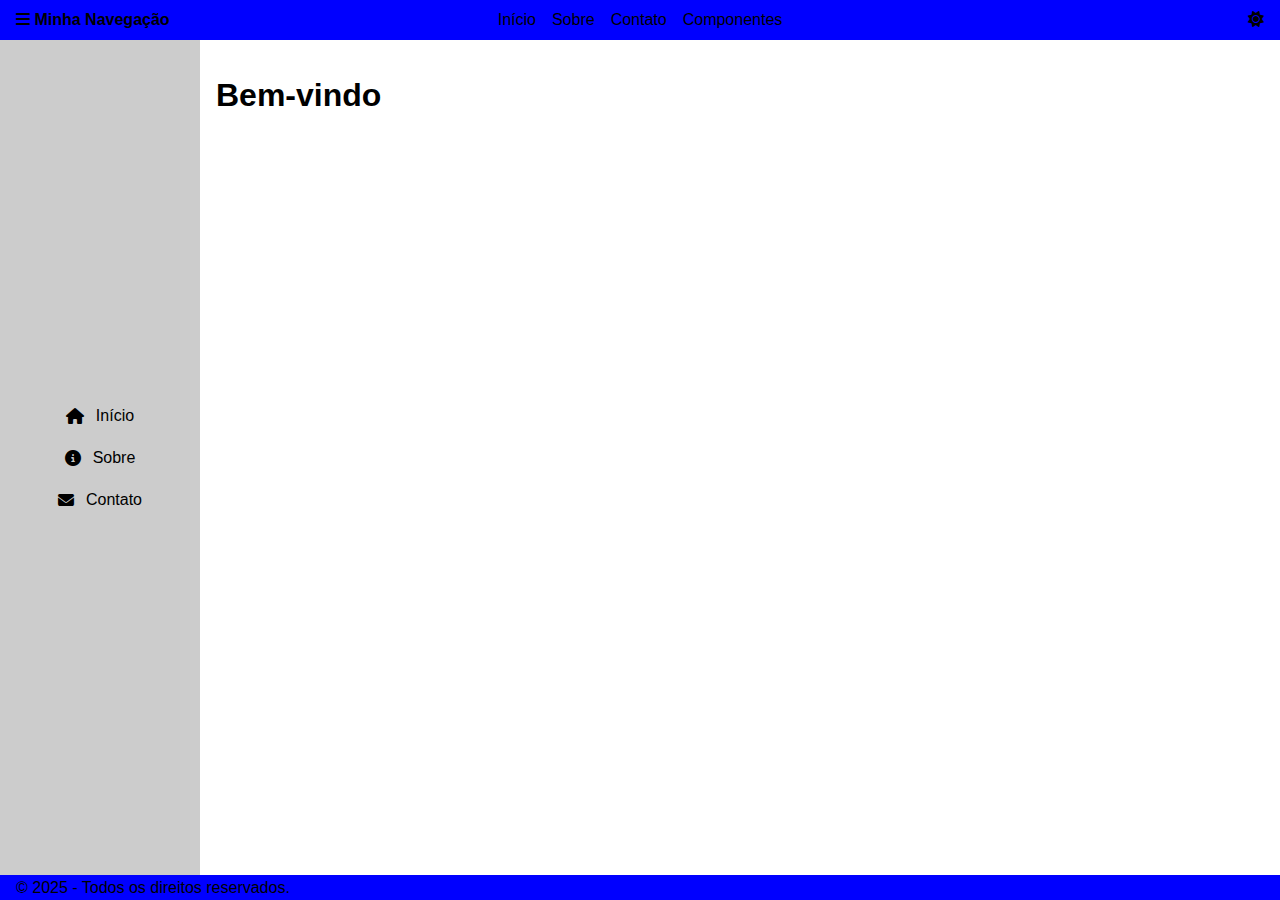
<file: html/index.html>
<!DOCTYPE html>
<html lang="pt">

<head>
    <meta charset="UTF-8" />
    <meta name="viewport" content="width=device-width, initial-scale=1.0" />
    <title>Template com Tema</title>

    <link rel="stylesheet" href="css/config.css" />
    <link id="theme-style" rel="stylesheet" href="css/theme-light.css">
    <link rel="stylesheet" href="https://cdnjs.cloudflare.com/ajax/libs/font-awesome/6.5.0/css/all.min.css">

    <script defer src="js/script.js"></script>
</head>

<body>
    <div id="navbar"></div>
    <div class="layout">
        <div id="sidebar"></div>
        <main>
            <h1>Bem-vindo</h1>
        </main>
    </div>
    <div id="footer"></div>
</body>

</html>
</file>
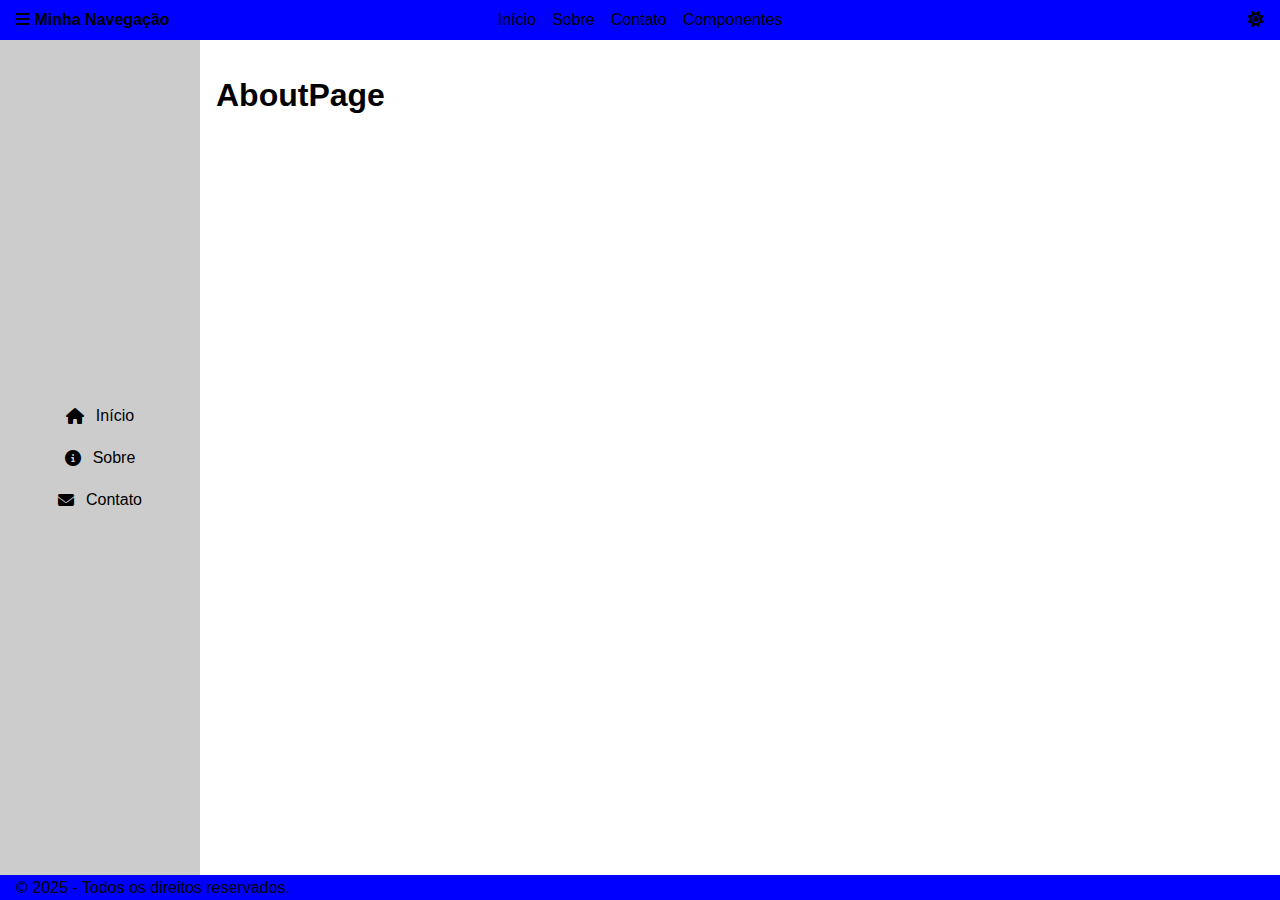
<file: html/about.html>
<!DOCTYPE html>
<html lang="pt">

<head>
    <meta charset="UTF-8" />
    <meta name="viewport" content="width=device-width, initial-scale=1.0" />
    <title>Template com Tema</title>
    <link rel="stylesheet" href="css/config.css" />
    <link id="theme-style" rel="stylesheet" href="css/theme-light.css">
    <link rel="stylesheet" href="https://cdnjs.cloudflare.com/ajax/libs/font-awesome/6.5.0/css/all.min.css">

    <script defer src="js/script.js"></script>
</head>

<body>
    <div id="navbar"></div>
    <div class="layout">
        <div id="sidebar"></div>
        <main>
            <h1>AboutPage</h1>
        </main>
    </div>
    <div id="footer"></div>
</body>

</html>
</file>
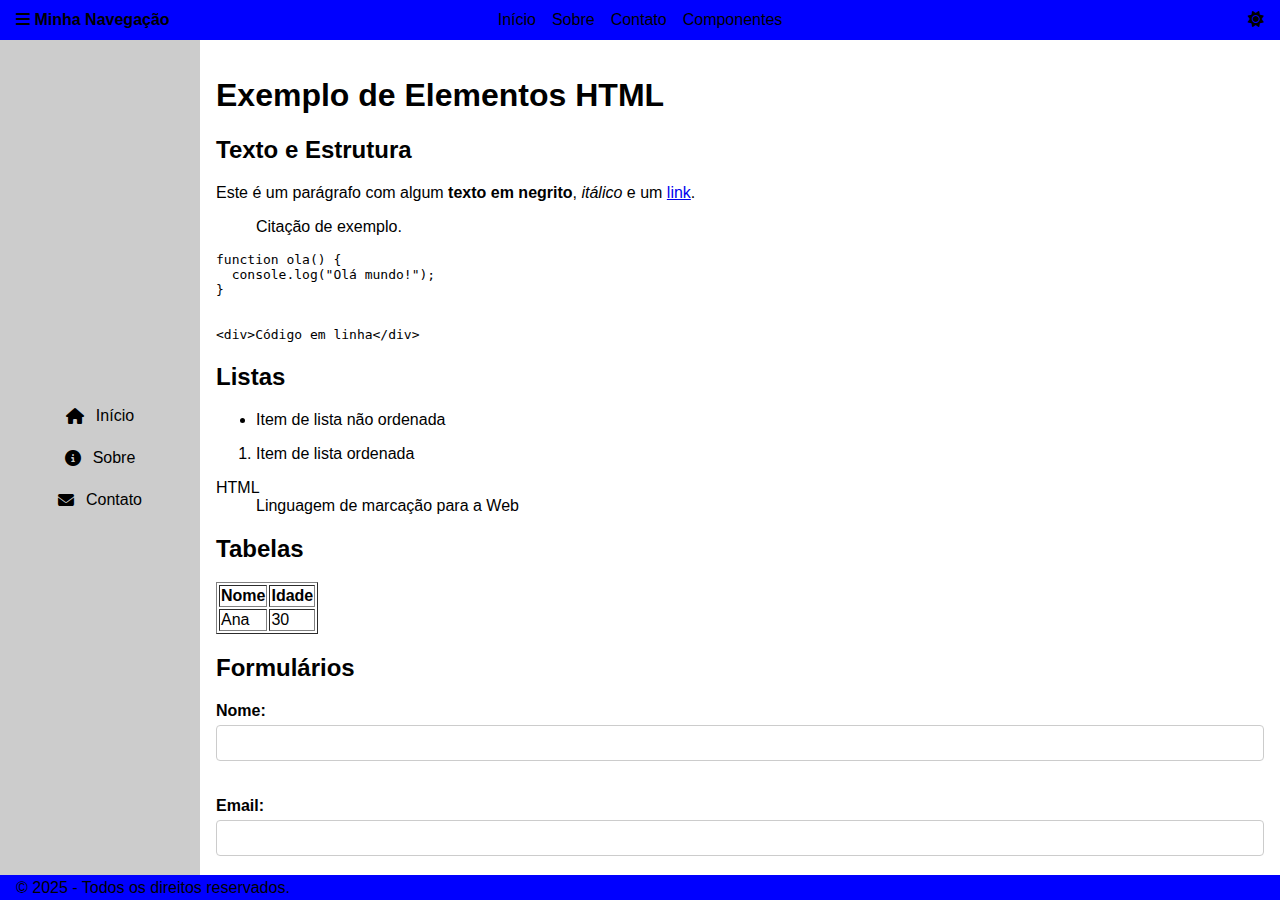
<file: html/componentes.html>
<!DOCTYPE html>
<html lang="pt">

<head>
    <meta charset="UTF-8">
    <title>Exemplos de Elementos HTML</title>
    <meta name="viewport" content="width=device-width, initial-scale=1.0" />
    <link rel="stylesheet" href="css/config.css" />
    <link id="theme-style" rel="stylesheet" href="css/theme-light.css">

    <link rel="stylesheet" href="https://cdnjs.cloudflare.com/ajax/libs/font-awesome/6.5.0/css/all.min.css">

    <script defer src="js/script.js"></script>
</head>

<body>
    <div id="navbar"></div>
    <div class="layout">
        <div id="sidebar"></div>

        <main>
            <h1>Exemplo de Elementos HTML</h1>
            <section>
                <h2>Texto e Estrutura</h2>
                <p>Este é um parágrafo com algum <strong>texto em negrito</strong>, <em>itálico</em> e um <a
                        href="#">link</a>.</p>
                <blockquote>Citação de exemplo.</blockquote>
                <pre>
function ola() {
  console.log("Olá mundo!");
}
                </pre>
                <code>&lt;div&gt;Código em linha&lt;/div&gt;</code>
            </section>

            <!-- <section>
            <h2>Imagens e Multimédia</h2>
            <img src="https://via.placeholder.com/150" alt="Imagem de exemplo">
            <audio controls>
                <source src="audio.mp3" type="audio/mpeg">
                Seu navegador não suporta áudio.
            </audio>
            <video width="320" height="240" controls>
                <source src="video.mp4" type="video/mp4">
                Seu navegador não suporta vídeo.
            </video>
        </section> -->

            <section>
                <h2>Listas</h2>
                <ul>
                    <li>Item de lista não ordenada</li>
                </ul>
                <ol>
                    <li>Item de lista ordenada</li>
                </ol>
                <dl>
                    <dt>HTML</dt>
                    <dd>Linguagem de marcação para a Web</dd>
                </dl>
            </section>

            <section>
                <h2>Tabelas</h2>
                <table border="1">
                    <thead>
                        <tr>
                            <th>Nome</th>
                            <th>Idade</th>
                        </tr>
                    </thead>
                    <tbody>
                        <tr>
                            <td>Ana</td>
                            <td>30</td>
                        </tr>
                    </tbody>
                </table>
            </section>

            <section>
                <h2>Formulários</h2>
                <form action="#">
                    <label for="nome">Nome:</label>
                    <input type="text" id="nome" name="nome"><br><br>

                    <label for="email">Email:</label>
                    <input type="email" id="email" name="email"><br><br>

                    <label for="msg">Mensagem:</label><br>
                    <textarea id="msg" name="msg"></textarea><br><br>

                    <label>
                        <input type="checkbox" name="aceito"> Aceito os termos
                    </label><br>

                    <label>
                        <input type="radio" name="sexo" value="M"> Masculino
                    </label>
                    <label>
                        <input type="radio" name="sexo" value="F"> Feminino
                    </label><br><br>

                    <select name="pais">
                        <option value="pt">Portugal</option>
                        <option value="br">Brasil</option>
                    </select><br><br>

                    <button type="submit">Enviar</button>
                </form>
            </section>

            <section>
                <h2>Formulários e Controles</h2>
                <form action="#">
                    <label for="text">Texto:</label>
                    <input type="text" id="text" name="text"><br><br>

                    <label for="password">Palavra-passe:</label>
                    <input type="password" id="password" name="password"><br><br>

                    <label for="email">Email:</label>
                    <input type="email" id="email" name="email"><br><br>

                    <label for="url">URL:</label>
                    <input type="url" id="url" name="url"><br><br>

                    <label for="number">Número:</label>
                    <input type="number" id="number" name="number"><br><br>

                    <label for="range">Intervalo:</label>
                    <div class="row">
                        <div class="col-3">
                            <input type="range" id="range" name="range" min="0" max="100"><br><br>
                        </div>
                    </div>

                    <label for="date">Data:</label>
                    <input type="date" id="date" name="date"><br><br>

                    <label for="time">Hora:</label>
                    <input type="time" id="time" name="time"><br><br>

                    <label for="color">Cor:</label>
                    <input type="color" id="color" name="color"><br><br>

                    <label for="file">Ficheiro:</label>
                    <input type="file" id="file" name="file"><br><br>

                    <label for="select">Selecionar:</label>
                    <select id="select" name="select">
                        <option value="1">Opção 1</option>
                        <option value="2">Opção 2</option>
                    </select><br><br>

                    <label for="textarea">Mensagem:</label><br>
                    <textarea id="textarea" name="textarea" rows="4" cols="30"></textarea><br><br>

                    <div class="radio-group">
                        <label><input type="radio" name="sexo" value="M"> Masculino</label>
                        <label><input type="radio" name="sexo" value="F"> Feminino</label>
                    </div>

                    <div class="checkbox-group">
                        <label><input type="checkbox" name="aceito"> Aceito os termos</label>
                        <label><input type="checkbox" name="newsletter"> Quero receber newsletter</label>
                    </div>

                    <button type="submit">Submeter</button>
                    <button type="reset">Repor</button>
                    <button type="button" onclick="alert('Botão clicado!')">Clique aqui</button>
                </form>
            </section>

            <!-- <section>
                <h2>Outros</h2>
                <details>
                    <summary>Mais informações</summary>
                    Aqui está algum conteúdo oculto.
                </details>
                <progress value="70" max="100"></progress>
                <meter value="0.6">60%</meter>
                <hr>
                <abbr title="HyperText Markup Language">HTML</abbr>
                <mark>Texto marcado</mark>
                <time datetime="2025-05-18">18 de Maio de 2025</time>
            </section> -->

            <div class="container">
                <!-- Linha 1: 1 card (col-12) -->
                <div class="row">
                    <div class="col-12">
                        <div class="card">
                            <div class="card-header">Card 1.1</div>
                            <div class="card-body">Conteúdo do card 1.1</div>
                        </div>
                    </div>
                </div>

                <!-- Linha 2: 2 cards (col-6) -->
                <div class="row">
                    <div class="col-6">
                        <div class="card">
                            <div class="card-header">Card 2.1</div>
                            <div class="card-body">Conteúdo do card 2.1</div>
                        </div>
                    </div>
                    <div class="col-6">
                        <div class="card">
                            <div class="card-header">Card 2.2</div>
                            <div class="card-body">Conteúdo do card 2.2</div>
                        </div>
                    </div>
                </div>

                <!-- Linha 3: 3 cards (col-4) -->
                <div class="row">
                    <div class="col-4">
                        <div class="card">
                            <div class="card-header">Card 3.1</div>
                            <div class="card-body">Conteúdo do card 3.1</div>
                        </div>
                    </div>
                    <div class="col-4">
                        <div class="card">
                            <div class="card-header">Card 3.2</div>
                            <div class="card-body">Conteúdo do card 3.2</div>
                        </div>
                    </div>
                    <div class="col-4">
                        <div class="card">
                            <div class="card-header">Card 3.3</div>
                            <div class="card-body">Conteúdo do card 3.3</div>
                        </div>
                    </div>
                </div>

                <!-- Linha 4: 4 cards (col-3) -->
                <div class="row">
                    <div class="col-3">
                        <div class="card">
                            <div class="card-header">Card 4.1</div>
                            <div class="card-body">Conteúdo do card 4.1</div>
                        </div>
                    </div>
                    <div class="col-3">
                        <div class="card">
                            <div class="card-header">Card 4.2</div>
                            <div class="card-body">Conteúdo do card 4.2</div>
                        </div>
                    </div>
                    <div class="col-3">
                        <div class="card">
                            <div class="card-header">Card 4.3</div>
                            <div class="card-body">Conteúdo do card 4.3</div>
                        </div>
                    </div>
                    <div class="col-3">
                        <div class="card">
                            <div class="card-header">Card 4.4</div>
                            <div class="card-body">Conteúdo do card 4.4</div>
                        </div>
                    </div>
                </div>

                <!-- Linha 5: 5 cards (col-2 e 10%) -->
                <div class="row">
                    <div class="col-2">
                        <div class="card">
                            <div class="card-header">Card 5.1</div>
                            <div class="card-body">Conteúdo do card 5.1</div>
                        </div>
                    </div>
                    <div class="col-2">
                        <div class="card">
                            <div class="card-header">Card 5.2</div>
                            <div class="card-body">Conteúdo do card 5.2</div>
                        </div>
                    </div>
                    <div class="col-2">
                        <div class="card">
                            <div class="card-header">Card 5.3</div>
                            <div class="card-body">Conteúdo do card 5.3</div>
                        </div>
                    </div>
                    <div class="col-2">
                        <div class="card">
                            <div class="card-header">Card 5.4</div>
                            <div class="card-body">Conteúdo do card 5.4</div>
                        </div>
                    </div>
                    <div class="col-2">
                        <div class="card">
                            <div class="card-header">Card 5.5</div>
                            <div class="card-body">Conteúdo do card 5.5</div>
                        </div>
                    </div>
                </div>

                <!-- Linha 6: 6 cards (col-2) -->
                <div class="row">
                    <div class="col-2">
                        <div class="card">
                            <div class="card-header">Card 6.1</div>
                            <div class="card-body">Conteúdo do card 6.1</div>
                        </div>
                    </div>
                    <div class="col-2">
                        <div class="card">
                            <div class="card-header">Card 6.2</div>
                            <div class="card-body">Conteúdo do card 6.2</div>
                        </div>
                    </div>
                    <div class="col-2">
                        <div class="card">
                            <div class="card-header">Card 6.3</div>
                            <div class="card-body">Conteúdo do card 6.3</div>
                        </div>
                    </div>
                    <div class="col-2">
                        <div class="card">
                            <div class="card-header">Card 6.4</div>
                            <div class="card-body">Conteúdo do card 6.4</div>
                        </div>
                    </div>
                    <div class="col-2">
                        <div class="card">
                            <div class="card-header">Card 6.5</div>
                            <div class="card-body">Conteúdo do card 6.5</div>
                        </div>
                    </div>
                    <div class="col-2">
                        <div class="card">
                            <div class="card-header">Card 6.6</div>
                            <div class="card-body">Conteúdo do card 6.6</div>
                        </div>
                    </div>
                </div>

                <!-- Linha 7: 7 cards (col-1 com exceção de um col-5 para completar 100%) -->
                <div class="row">
                    <div class="col-1">
                        <div class="card">
                            <div class="card-header">Card 7.1</div>
                            <div class="card-body">Conteúdo do card 7.1</div>
                        </div>
                    </div>
                    <div class="col-1">
                        <div class="card">
                            <div class="card-header">Card 7.2</div>
                            <div class="card-body">Conteúdo do card 7.2</div>
                        </div>
                    </div>
                    <div class="col-1">
                        <div class="card">
                            <div class="card-header">Card 7.3</div>
                            <div class="card-body">Conteúdo do card 7.3</div>
                        </div>
                    </div>
                    <div class="col-1">
                        <div class="card">
                            <div class="card-header">Card 7.4</div>
                            <div class="card-body">Conteúdo do card 7.4</div>
                        </div>
                    </div>
                    <div class="col-1">
                        <div class="card">
                            <div class="card-header">Card 7.5</div>
                            <div class="card-body">Conteúdo do card 7.5</div>
                        </div>
                    </div>
                    <div class="col-1">
                        <div class="card">
                            <div class="card-header">Card 7.6</div>
                            <div class="card-body">Conteúdo do card 7.6</div>
                        </div>
                    </div>
                    <div class="col-5">
                        <div class="card">
                            <div class="card-header">Card 7.7</div>
                            <div class="card-body">Conteúdo do card 7.7</div>
                        </div>
                    </div>
                </div>

                <!-- Linha 8: 8 cards (col-1 com exceção de um col-4 para completar 100%) -->
                <div class="row">
                    <div class="col-1">
                        <div class="card">
                            <div class="card-header">Card 8.1</div>
                            <div class="card-body">Conteúdo do card 8.1</div>
                        </div>
                    </div>
                    <div class="col-1">
                        <div class="card">
                            <div class="card-header">Card 8.2</div>
                            <div class="card-body">Conteúdo do card 8.2</div>
                        </div>
                    </div>
                    <div class="col-1">
                        <div class="card">
                            <div class="card-header">Card 8.3</div>
                            <div class="card-body">Conteúdo do card 8.3</div>
                        </div>
                    </div>
                    <div class="col-1">
                        <div class="card">
                            <div class="card-header">Card 8.4</div>
                            <div class="card-body">Conteúdo do card 8.4</div>
                        </div>
                    </div>
                    <div class="col-1">
                        <div class="card">
                            <div class="card-header">Card 8.5</div>
                            <div class="card-body">Conteúdo do card 8.5</div>
                        </div>
                    </div>
                    <div class="col-1">
                        <div class="card">
                            <div class="card-header">Card 8.6</div>
                            <div class="card-body">Conteúdo do card 8.6</div>
                        </div>
                    </div>
                    <div class="col-1">
                        <div class="card">
                            <div class="card-header">Card 8.7</div>
                            <div class="card-body">Conteúdo do card 8.7</div>
                        </div>
                    </div>
                    <div class="col-4">
                        <div class="card">
                            <div class="card-header">Card 8.8</div>
                            <div class="card-body">Conteúdo do card 8.8</div>
                        </div>
                    </div>
                </div>

                <!-- Linha 9: 9 cards (col-1 com exceção de um col-3 para completar 100%) -->
                <div class="row">
                    <div class="col-1">
                        <div class="card">
                            <div class="card-header">Card 9.1</div>
                            <div class="card-body">Conteúdo do card 9.1</div>
                        </div>
                    </div>
                    <div class="col-1">
                        <div class="card">
                            <div class="card-header">Card 9.2</div>
                            <div class="card-body">Conteúdo do card 9.2</div>
                        </div>
                    </div>
                    <div class="col-1">
                        <div class="card">
                            <div class="card-header">Card 9.3</div>
                            <div class="card-body">Conteúdo do card 9.3</div>
                        </div>
                    </div>
                    <div class="col-1">
                        <div class="card">
                            <div class="card-header">Card 9.4</div>
                            <div class="card-body">Conteúdo do card 9.4</div>
                        </div>
                    </div>
                    <div class="col-1">
                        <div class="card">
                            <div class="card-header">Card 9.5</div>
                            <div class="card-body">Conteúdo do card 9.5</div>
                        </div>
                    </div>
                    <div class="col-1">
                        <div class="card">
                            <div class="card-header">Card 9.6</div>
                            <div class="card-body">Conteúdo do card 9.6</div>
                        </div>
                    </div>
                    <div class="col-1">
                        <div class="card">
                            <div class="card-header">Card 9.7</div>
                            <div class="card-body">Conteúdo do card 9.7</div>
                        </div>
                    </div>
                    <div class="col-1">
                        <div class="card">
                            <div class="card-header">Card 9.8</div>
                            <div class="card-body">Conteúdo do card 9.8</div>
                        </div>
                    </div>
                    <div class="col-3">
                        <div class="card">
                            <div class="card-header">Card 9.9</div>
                            <div class="card-body">Conteúdo do card 9.9</div>
                        </div>
                    </div>
                </div>

                <!-- Linha 10: 10 cards (col-1 com exceção de um col-2 para completar 100%) -->
                <div class="row">
                    <div class="col-1">
                        <div class="card">
                            <div class="card-header">Card 10.1</div>
                            <div class="card-body">Conteúdo do card 10.1</div>
                        </div>
                    </div>
                    <div class="col-1">
                        <div class="card">
                            <div class="card-header">Card 10.2</div>
                            <div class="card-body">Conteúdo do card 10.2</div>
                        </div>
                    </div>
                    <div class="col-1">
                        <div class="card">
                            <div class="card-header">Card 10.3</div>
                            <div class="card-body">Conteúdo do card 10.3</div>
                        </div>
                    </div>
                    <div class="col-1">
                        <div class="card">
                            <div class="card-header">Card 10.4</div>
                            <div class="card-body">Conteúdo do card 10.4</div>
                        </div>
                    </div>
                    <div class="col-1">
                        <div class="card">
                            <div class="card-header">Card 10.5</div>
                            <div class="card-body">Conteúdo do card 10.5</div>
                        </div>
                    </div>
                    <div class="col-1">
                        <div class="card">
                            <div class="card-header">Card 10.6</div>
                            <div class="card-body">Conteúdo do card 10.6</div>
                        </div>
                    </div>
                    <div class="col-1">
                        <div class="card">
                            <div class="card-header">Card 10.7</div>
                            <div class="card-body">Conteúdo do card 10.7</div>
                        </div>
                    </div>
                    <div class="col-1">
                        <div class="card">
                            <div class="card-header">Card 10.8</div>
                            <div class="card-body">Conteúdo do card 10.8</div>
                        </div>
                    </div>
                    <div class="col-1">
                        <div class="card">
                            <div class="card-header">Card 10.9</div>
                            <div class="card-body">Conteúdo do card 10.9</div>
                        </div>
                    </div>
                    <div class="col-2">
                        <div class="card">
                            <div class="card-header">Card 10.10</div>
                            <div class="card-body">Conteúdo do card 10.10</div>
                        </div>
                    </div>
                </div>

                <!-- Linha 11: 11 cards (col-1 com exceção de um col-1 para completar 100%) -->
                <div class="row">
                    <div class="col-1">
                        <div class="card">
                            <div class="card-header">Card 11.1</div>
                            <div class="card-body">Conteúdo do card 11.1</div>
                        </div>
                    </div>
                    <div class="col-1">
                        <div class="card">
                            <div class="card-header">Card 11.2</div>
                            <div class="card-body">Conteúdo do card 11.2</div>
                        </div>
                    </div>
                    <div class="col-1">
                        <div class="card">
                            <div class="card-header">Card 11.3</div>
                            <div class="card-body">Conteúdo do card 11.3</div>
                        </div>
                    </div>
                    <div class="col-1">
                        <div class="card">
                            <div class="card-header">Card 11.4</div>
                            <div class="card-body">Conteúdo do card 11.4</div>
                        </div>
                    </div>
                    <div class="col-1">
                        <div class="card">
                            <div class="card-header">Card 11.5</div>
                            <div class="card-body">Conteúdo do card 11.5</div>
                        </div>
                    </div>
                    <div class="col-1">
                        <div class="card">
                            <div class="card-header">Card 11.6</div>
                            <div class="card-body">Conteúdo do card 11.6</div>
                        </div>
                    </div>
                    <div class="col-1">
                        <div class="card">
                            <div class="card-header">Card 11.7</div>
                            <div class="card-body">Conteúdo do card 11.7</div>
                        </div>
                    </div>
                    <div class="col-1">
                        <div class="card">
                            <div class="card-header">Card 11.8</div>
                            <div class="card-body">Conteúdo do card 11.8</div>
                        </div>
                    </div>
                    <div class="col-1">
                        <div class="card">
                            <div class="card-header">Card 11.9</div>
                            <div class="card-body">Conteúdo do card 11.9</div>
                        </div>
                    </div>
                    <div class="col-1">
                        <div class="card">
                            <div class="card-header">Card 11.10</div>
                            <div class="card-body">Conteúdo do card 11.10</div>
                        </div>
                    </div>
                    <div class="col-1">
                        <div class="card">
                            <div class="card-header">Card 11.11</div>
                            <div class="card-body">Conteúdo do card 11.11</div>
                        </div>
                    </div>
                </div>

                <!-- Linha 12: 12 cards (col-1) -->
                <div class="row">
                    <div class="col-1">
                        <div class="card">
                            <div class="card-header">Card 12.1</div>
                            <div class="card-body">Conteúdo do card 12.1</div>
                        </div>
                    </div>
                    <div class="col-1">
                        <div class="card">
                            <div class="card-header">Card 12.2</div>
                            <div class="card-body">Conteúdo do card 12.2</div>
                        </div>
                    </div>
                    <div class="col-1">
                        <div class="card">
                            <div class="card-header">Card 12.3</div>
                            <div class="card-body">Conteúdo do card 12.3</div>
                        </div>
                    </div>
                    <div class="col-1">
                        <div class="card">
                            <div class="card-header">Card 12.4</div>
                            <div class="card-body">Conteúdo do card 12.4</div>
                        </div>
                    </div>
                    <div class="col-1">
                        <div class="card">
                            <div class="card-header">Card 12.5</div>
                            <div class="card-body">Conteúdo do card 12.5</div>
                        </div>
                    </div>
                    <div class="col-1">
                        <div class="card">
                            <div class="card-header">Card 12.6</div>
                            <div class="card-body">Conteúdo do card 12.6</div>
                        </div>
                    </div>
                    <div class="col-1">
                        <div class="card">
                            <div class="card-header">Card 12.7</div>
                            <div class="card-body">Conteúdo do card 12.7</div>
                        </div>
                    </div>
                    <div class="col-1">
                        <div class="card">
                            <div class="card-header">Card 12.8</div>
                            <div class="card-body">Conteúdo do card 12.8</div>
                        </div>
                    </div>
                    <div class="col-1">
                        <div class="card">
                            <div class="card-header">Card 12.9</div>
                            <div class="card-body">Conteúdo do card 12.9</div>
                        </div>
                    </div>
                    <div class="col-1">
                        <div class="card">
                            <div class="card-header">Card 12.10</div>
                            <div class="card-body">Conteúdo do card 12.10</div>
                        </div>
                    </div>
                    <div class="col-1">
                        <div class="card">
                            <div class="card-header">Card 12.11</div>
                            <div class="card-body">Conteúdo do card 12.11</div>
                        </div>
                    </div>
                    <div class="col-1">
                        <div class="card">
                            <div class="card-header">Card 12.12</div>
                            <div class="card-body">Conteúdo do card 12.12</div>
                        </div>
                    </div>
                </div>
            </div>

            <div class="btn-grid">
                <div class="col">
                    <h4>Normal</h4>
                    <button class="btn">Default</button>
                    <button class="btn btn-primary">Primary</button>
                    <button class="btn btn-secondary">Secondary</button>
                    <button class="btn btn-success">Success</button>
                    <button class="btn btn-info">Info</button>
                    <button class="btn btn-danger">Danger</button>
                    <button class="btn btn-warning">Warning</button>
                    <button class="btn btn-light">Light</button>
                    <button class="btn btn-dark">Dark</button>
                </div>
            
                <div class="col">
                    <h4>Large <code>.btn-lg</code></h4>
                    <button class="btn btn-lg">Default</button>
                    <button class="btn btn-primary btn-lg">Primary</button>
                    <button class="btn btn-secondary btn-lg">Secondary</button>
                    <button class="btn btn-success btn-lg">Success</button>
                    <button class="btn btn-info btn-lg">Info</button>
                    <button class="btn btn-danger btn-lg">Danger</button>
                    <button class="btn btn-warning btn-lg">Warning</button>
                    <button class="btn btn-light btn-lg">Light</button>
                    <button class="btn btn-dark btn-lg">Dark</button>
                </div>
            
                <div class="col">
                    <h4>Small <code>.btn-sm</code></h4>
                    <button class="btn btn-sm">Default</button>
                    <button class="btn btn-primary btn-sm">Primary</button>
                    <button class="btn btn-secondary btn-sm">Secondary</button>
                    <button class="btn btn-success btn-sm">Success</button>
                    <button class="btn btn-info btn-sm">Info</button>
                    <button class="btn btn-danger btn-sm">Danger</button>
                    <button class="btn btn-warning btn-sm">Warning</button>
                    <button class="btn btn-light btn-sm">Light</button>
                    <button class="btn btn-dark btn-sm">Dark</button>
                </div>
            
                <div class="col">
                    <h4>Extra Small <code>.btn-xs</code></h4>
                    <button class="btn btn-xs">Default</button>
                    <button class="btn btn-primary btn-xs">Primary</button>
                    <button class="btn btn-secondary btn-xs">Secondary</button>
                    <button class="btn btn-success btn-xs">Success</button>
                    <button class="btn btn-info btn-xs">Info</button>
                    <button class="btn btn-danger btn-xs">Danger</button>
                    <button class="btn btn-warning btn-xs">Warning</button>
                    <button class="btn btn-light btn-xs">Light</button>
                    <button class="btn btn-dark btn-xs">Dark</button>
                </div>
            
                <div class="col">
                    <h4>Flat <code>.btn-flat</code></h4>
                    <button class="btn btn-flat">Default</button>
                    <button class="btn btn-primary btn-flat">Primary</button>
                    <button class="btn btn-secondary btn-flat">Secondary</button>
                    <button class="btn btn-success btn-flat">Success</button>
                    <button class="btn btn-info btn-flat">Info</button>
                    <button class="btn btn-danger btn-flat">Danger</button>
                    <button class="btn btn-warning btn-flat">Warning</button>
                    <button class="btn btn-light btn-flat">Light</button>
                    <button class="btn btn-dark btn-flat">Dark</button>
                </div>
            
                <div class="col">
                    <h4>Disabled <code>.disabled</code></h4>
                    <button class="btn" disabled>Default</button>
                    <button class="btn btn-primary" disabled>Primary</button>
                    <button class="btn btn-secondary" disabled>Secondary</button>
                    <button class="btn btn-success" disabled>Success</button>
                    <button class="btn btn-info" disabled>Info</button>
                    <button class="btn btn-danger" disabled>Danger</button>
                    <button class="btn btn-warning" disabled>Warning</button>
                    <button class="btn btn-light" disabled>Light</button>
                    <button class="btn btn-dark" disabled>Dark</button>
                </div>
            </div>
              
        </main>
    </div>
    <div id="footer"></div>

</body>

</html>
</file>
<file: html/css/config.css>
body {
    font-family: sans-serif;
    margin: 0;
    background-color: var(--background);
    color: var(--text);
}

html,
body {
    margin: 0;
    padding: 0;
    height: 100vh;
    display: flex;
    flex-direction: column;
}

/* ==================== NAVBAR ==================== */

.navbar {
    display: flex;
    align-items: center;
    justify-content: space-between;
    height: 40px;
    background-color: var(--navbar-bg);
    color: var(--navbar-text);
    padding: 0 1rem;
    position: fixed;
    top: 0;
    left: 0;
    right: 0;
    z-index: 1000;
}

.navLinks {
    position: absolute;
    left: 50%;
    transform: translateX(-50%);
}

.navLinks ul {
    display: flex;
    gap: 1rem;
    list-style: none;
    margin: 0;
    padding: 0;
}

.navLinks a {
    color: var(--navbar-text);
    text-decoration: none;
    font-weight: 500;
}

.navLinks a:hover {
    color: violet;
    text-decoration: none;
}

.appName,
.sideActions {
    flex: 0 0 auto;
}

/* ==================== SIDEBAR ==================== */

.sidebar {
    width: 200px;
    background-color: var(--sidebar-bg);
    color: var(--sidebar-text);
    height: calc(100vh - 40px - 25px);
    position: sticky;
    top: 40px;
    display: flex;
    justify-content: center;
    align-items: center;
    transition: width 0.3s ease;
}

.sidebar ul {
    list-style: none;
    padding: 0;
    margin: 0;
    display: flex;
    flex-direction: column;
    gap: 1.5rem;
    align-items: center;
}

.sidebar li {
    width: 100%;
    display: flex;
    justify-content: center;
}

.sidebar a {
    display: flex;
    align-items: center;
    gap: 0.75rem;
    color: var(--sidebar-text);
    text-decoration: none;
    white-space: nowrap;
}

.sidebar a svg {
    color: var(--sidebar-icon);
}

.sidebar.collapsed {
    width: 40px;
}

.sidebar.collapsed span {
    display: none;
}

/* ==================== MAIN ==================== */

main {
    flex: 1;
    padding: 1rem;
    overflow-y: auto;
    max-height: calc(100vh - 40px - 25px);
}

.layout {
    display: flex;
    flex: 1;
    margin-top: 40px;
    overflow: hidden;
}

.container {
    width: 100%;
    padding: 1rem;
    box-sizing: border-box;
}

/* ==================== GRID ==================== */

.row {
    display: flex;
    flex-wrap: wrap;
    margin: 0 -0.5rem;
}

[class^="col-"] {
    padding: 0.5rem;
    box-sizing: border-box;
}

.col-1 {
    width: 8.33%;
}

.col-2 {
    width: 16.66%;
}

.col-3 {
    width: 25%;
}

.col-4 {
    width: 33.33%;
}

.col-5 {
    width: 41.66%;
}

.col-6 {
    width: 50%;
}

.col-7 {
    width: 58.33%;
}

.col-8 {
    width: 66.66%;
}

.col-9 {
    width: 75%;
}

.col-10 {
    width: 83.33%;
}

.col-11 {
    width: 91.66%;
}

.col-12 {
    width: 100%;
}

/* ==================== CARD ==================== */

.card {
    border: 1px solid #ccc;
    border-radius: 6px;
}

.card-header {
    background: var(--light);
    padding: 0.75rem;
    font-weight: bold;
    border-bottom: 1px solid #ddd;
    border-top-left-radius: 6px;
    border-top-right-radius: 6px;
}

.card-body {
    padding: 1rem;
    background: var(--card-bg) !important;
    border-bottom-left-radius: 6px;
    border-bottom-right-radius: 6px;
}

/* ==================== FORM ==================== */

form label {
    display: block;
    margin-bottom: 0.3rem;
    font-weight: bold;
}

form input,
form select,
form textarea {
    display: flex;
    width: 100%;
    padding: 0.5rem;
    border: 1px solid #ccc;
    border-radius: 4px;
    font-size: 1rem;
    font-family: inherit;
    box-sizing: border-box;
}

form label input[type="checkbox"],
form label input[type="radio"] {
    vertical-align: middle;
    margin-right: 0.3rem;
}

form label {
    display: inline-flex;
    align-items: center;
    gap: 0.3rem;
    cursor: pointer;
    white-space: nowrap;
}

form .checkbox-group,
form .radio-group {
    display: flex;
    flex-wrap: nowrap;
    gap: 1rem;
    justify-content: center;
}

/* ==================== BUTTONS ==================== */

.btn {
    border: 1px solid #ccc;
    background-color: unset;
    color: var(--text);
    padding: 0.4rem 0.8rem;
    font-size: 1rem;
    border-radius: 4px;
    cursor: pointer;
    transition: 0.2s;
}

.btn:hover:not(:disabled) {
    filter: brightness(0.95);
}

.navBtn {
    all: unset;
    cursor: pointer;
}

.btn-primary {
    background: var(--primary);
    color: var(--on-primary);
    border-color: var(--primary);
}

.btn-secondary {
    background: var(--secondary);
    color: var(--on-secondary);
    border-color: var(--secondary);
}

.btn-success {
    background: var(--success);
    color: var(--on-success);
    border-color: var(--success);
}

.btn-info {
    background: var(--info);
    color: var(--on-info);
    border-color: var(--info);
}

.btn-danger {
    background: var(--danger);
    color: var(--on-danger);
    border-color: var(--danger);
}

.btn-warning {
    background: var(--warning);
    color: var(--on-warning);
    border-color: var(--warning);
}

.btn-light {
    background: var(--light);
    color: var(--on-light);
    border-color: var(--light);
}

.btn-dark {
    background: var(--dark);
    color: var(--on-dark);
    border-color: var(--dark);
}

.btn-lg {
    font-size: 1.25rem;
    padding: 0.6rem 1.2rem;
}

.btn-sm {
    font-size: 0.875rem;
    padding: 0.3rem 0.6rem;
}

.btn-xs {
    font-size: 0.75rem;
    padding: 0.2rem 0.4rem;
}

.btn-flat {
    background: transparent;
    border: 1px solid #ccc;
    color: var(--text);
}

.btn:disabled {
    opacity: 0.6;
    cursor: not-allowed;
}

/* ==================== FOOTER ==================== */

footer {
    background-color: var(--footer-bg);
    color: var(--footer-text);
    text-align: center;
    padding: 0 1rem;
    height: 25px;
    display: flex;
    align-items: center;
    justify-content: left;
}
</file>
<file: html/css/theme-light.css>
:root {
    --background: #ffffff;
    --text: #000000;
    --sidebar-bg: #cccccc;

    --primary: #007bff;
    --secondary: #6c757d;
    --success: #28a745;
    --info: #17a2b8;
    --danger: #dc3545;
    --warning: #ffc107;
    --light: #f8f9fa;
    --dark: #343a40;

    --on-primary: #ffffff;
    --on-secondary: #ffffff;
    --on-success: #ffffff;
    --on-info: #ffffff;
    --on-danger: #ffffff;
    --on-warning: #000000;
    --on-light: #000000;
    --on-dark: #ffffff;

    --navbar-bg: #0000ff;
    --navbar-text: #000000;
    --footer-bg: #0000ff;
    --footer-text: #000000;
    --sidebar-text: #000000;
    --sidebar-icon: #000000;
    --background-color: #ffffff;
}
</file>
